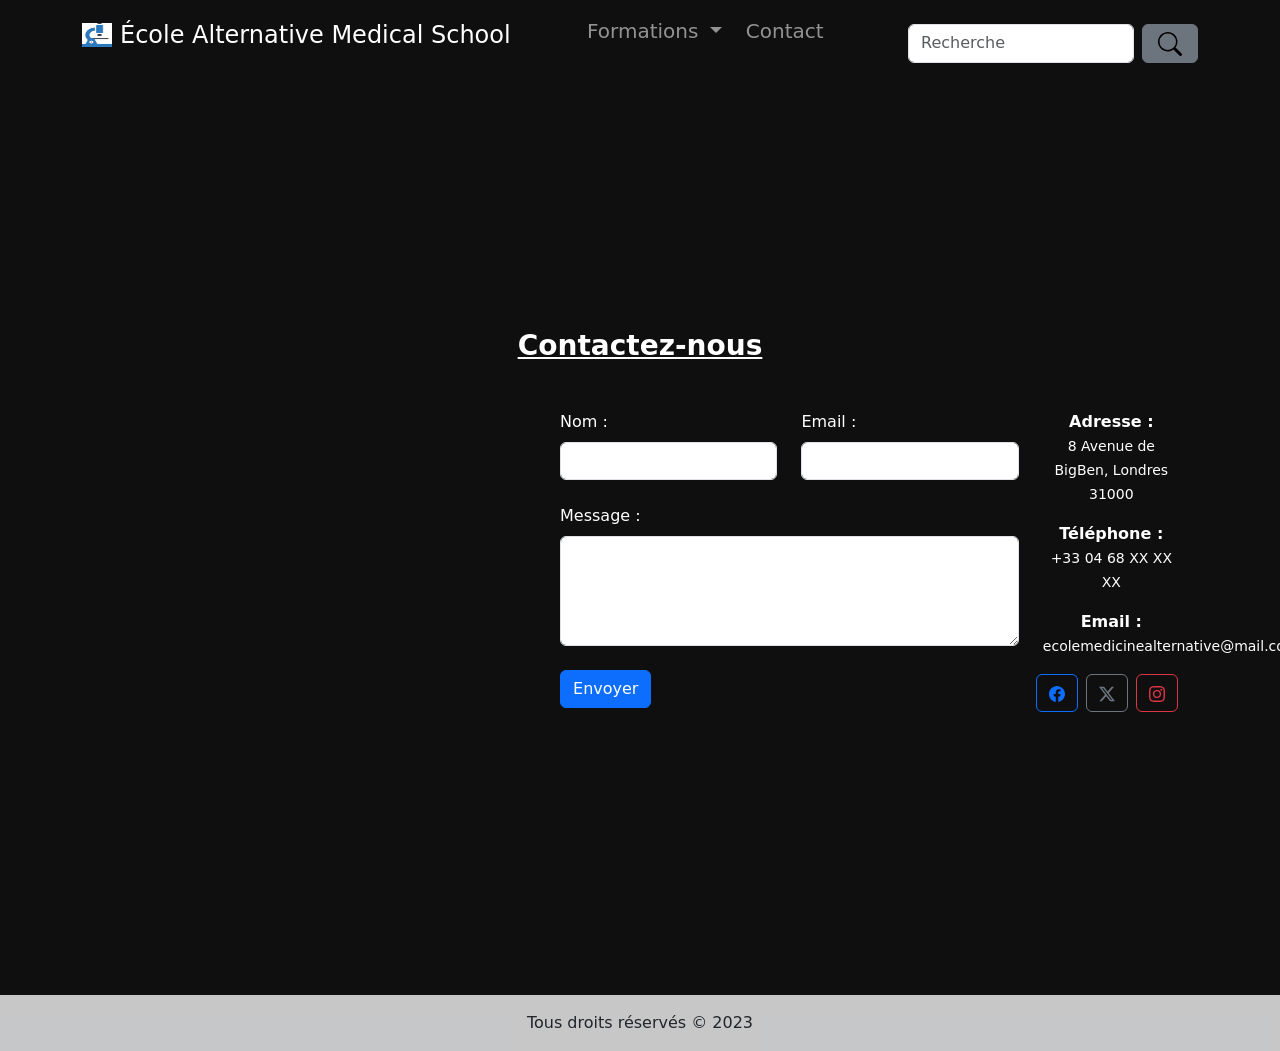
<file: contact.html>
<!DOCTYPE html>
<html lang="fr">
  <head>
    <meta charset="UTF-8" />
    <meta http-equiv="X-UA-Compatible" content="IE=edge" />
    <meta name="viewport" content="width=device-width, initial-scale=1.0" />
    <link href="https://cdn.jsdelivr.net/npm/bootstrap@5.3.2/dist/css/bootstrap.min.css" rel="stylesheet" integrity="sha384-T3c6CoIi6uLrA9TneNEoa7RxnatzjcDSCmG1MXxSR1GAsXEV/Dwwykc2MPK8M2HN" crossorigin="anonymous">
    <link rel="stylesheet" href="assets/style.css" />
    <script src="https://cdn.jsdelivr.net/npm/bootstrap@5.3.2/dist/js/bootstrap.bundle.min.js" integrity="sha384-C6RzsynM9kWDrMNeT87bh95OGNyZPhcTNXj1NW7RuBCsyN/o0jlpcV8Qyq46cDfL" crossorigin="anonymous"></script>
    <link rel="icon" href="assets/logo/360-393-max.jpg" type="image/x-icon">
    <title>Mon Site</title>
  </head>

  <body class="vh-100">
    <!-- Navbar -->
    <nav class="navbar navbar-expand-lg navbar-dark bg-transparent">
      <div class="container">
        <!-- Title -->
        <img src="assets/logo/360-393-max.jpg" class="me-2" alt="Bootstrap" width="30" height="24">
        <a class="navbar-brand fs-4" href="index.html">École Alternative Medical School</a>
        <!-- Toggle Btn -->
        <button class="navbar-toggler shadow-none border-0" type="button" data-bs-toggle="offcanvas" data-bs-target="#offcanvasNavbar" aria-controls="offcanvasNavbar" aria-label="Toggle navigation">
          <span class="navbar-toggler-icon"></span>
        </button>
        <!-- SideBar -->
        <div class="sidebar offcanvas offcanvas-start" tabindex="-1" id="offcanvasNavbar" aria-labelledby="offcanvasNavbarLabel">
          <!-- SideBar Header -->
          <div class="offcanvas-header text-white border-bottom">
            <h5 class="offcanvas-title" id="offcanvasNavbarLabel">École Alternative Medical School</h5>
            <button type="button" class="btn-close btn-close-white shadow-none" data-bs-dismiss="offcanvas" aria-label="Close"></button>
          </div>
          <!-- SideBar Body -->
          <div class="offcanvas-body d-flex flex-column flex-lg-row p-4 p-lg-0">
            <ul class="navbar-nav justify-content-center fs-5 flex-grow-1 pe-3">
              <li class="nav-item dropdown">
                <a class="nav-link dropdown-toggle" href="#" role="button" data-bs-toggle="dropdown" aria-expanded="false">
                  Formations
                </a>
                <ul class="dropdown-menu">
                  <li><a class="dropdown-item" href="Licence.html">Licence</a></li>
                  <li><a class="dropdown-item" href="Master.html">Master</a></li>
                </ul>
              </li>
              <li class="nav-item">
                <a class="nav-link mx-2" href="contact.html">Contact</a>
              </li>
            </ul>
            <div class="d-flex flex-column flex-lg-row justify-content-center align-items-center gap-3">
              <form class="d-flex mt-3" role="search">
                <input class="form-control me-2" type="search" placeholder="Recherche" aria-label="Search">
                <button class="btn btn-secondary" type="submit"><img src="assets/logo/search.svg" alt="search" width="30" height="24"></button>
              </form>
            </div>
          </div>
        </div>
      </div>
    </nav>

    <main>
        <section class="mb-4 text-white w-100 vh-100 d-flex flex-column justify-content-center align-items-center">
          <h3 class="mb-5"><strong><u>Contactez-nous</u></strong></h3>

          <div class="row">
            <div class="col-lg-5">
              <iframe
                src="https://www.google.com/maps/embed?pb=!1m18!1m12!1m3!1d66820.87123191709!2d-0.002143448923970346!3d51.508712156433546!2m3!1f0!2f0!3f0!3m2!1i1024!2i768!4f13.1!3m3!1m2!1s0x47d8a7d07d045765%3A0x4c9cf35a4a47b7ab!2sNewham%20University%20Hospital!5e0!3m2!1sfr!2sfr!4v1701203134360!5m2!1sfr!2sfr"
                class="h-100 w-100" style="border:0;" allowfullscreen="" loading="lazy"></iframe>
            </div>
          
            <div class="col-lg-7">
              <form>
                <div class="row">
                  <div class="col-md-9">
                    <div class="row mb-4">
                      <div class="col-md-6 mb-4 mb-md-0">
                        <div class="form-outline">
                          <label class="form-label" for="form3Example1">Nom :</label>
                          <input type="text" id="form3Example1" class="form-control" />
                        </div>
                      </div>
                      <div class="col-md-6">
                        <div class="form-outline">
                          <label class="form-label" for="form3Example2">Email :</label>
                          <input type="email" id="form3Example2" class="form-control" />
                        </div>
                      </div>
                    </div>
                    <div class="form-outline mb-4">
                      <label class="form-label" for="form4Example3">Message :</label>
                      <textarea class="form-control" id="form4Example3" rows="4"></textarea>
                    </div>
                    <div class="text-center text-md-start">
                      <button type="submit" class="btn btn-primary mb-5 mb-md-0">
                        Envoyer
                      </button>
                    </div>
                  </div>
                  <div class="col-md-3 text-center">
                    <ul class="list-unstyled">
                      <li>
                        <strong>Adresse :</strong><p><small>8 Avenue de BigBen, Londres 31000</small></p>
                      </li>
                      <li>
                        <strong>Téléphone :</strong><p><small>+33 04 68 XX XX XX</small></p>
                      </li>
                      <li>
                        <strong>Email :</strong><p><small>ecolemedicinealternative@mail.com</small></p>
                      </li>
                    </ul>
                  
                    <ul class="list-group list-group-horizontal justify-content-center align-items-center">
                      <li class="list-group me-2">
                        <a class="btn btn-outline-primary" href="https://www.facebook.com/?locale=fr_FR" target="_blank" role="button">
                          <svg xmlns="http://www.w3.org/2000/svg" width="16" height="16" fill="currentColor" class="bi bi-facebook" viewBox="0 0 16 16"><path d="M16 8.049c0-4.446-3.582-8.05-8-8.05C3.58 0-.002 3.603-.002 8.05c0 4.017 2.926 7.347 6.75 7.951v-5.625h-2.03V8.05H6.75V6.275c0-2.017 1.195-3.131 3.022-3.131.876 0 1.791.157 1.791.157v1.98h-1.009c-.993 0-1.303.621-1.303 1.258v1.51h2.218l-.354 2.326H9.25V16c3.824-.604 6.75-3.934 6.75-7.951z"/></svg>
                        </a>
                      </li>
                      <li class="list-group me-2">
                        <a class="btn btn-outline-secondary" href="https://twitter.com/" target="_blank" role="button">
                          <svg xmlns="http://www.w3.org/2000/svg" width="16" height="16" fill="currentColor" class="bi bi-twitter-x" viewBox="0 0 16 16"><path d="M12.6.75h2.454l-5.36 6.142L16 15.25h-4.937l-3.867-5.07-4.425 5.07H.316l5.733-6.57L0 .75h5.063l3.495 4.633L12.601.75Zm-.86 13.028h1.36L4.323 2.145H2.865l8.875 11.633Z"/></svg>
                        </a>
                      </li>
                      <li class="list-group me-2">
                        <a class="btn btn-outline-danger" href="https://www.instagram.com/" target="_blank" role="button">
                          <svg xmlns="http://www.w3.org/2000/svg" width="16" height="16" fill="currentColor" class="bi bi-instagram" viewBox="0 0 16 16"><path d="M8 0C5.829 0 5.556.01 4.703.048 3.85.088 3.269.222 2.76.42a3.917 3.917 0 0 0-1.417.923A3.927 3.927 0 0 0 .42 2.76C.222 3.268.087 3.85.048 4.7.01 5.555 0 5.827 0 8.001c0 2.172.01 2.444.048 3.297.04.852.174 1.433.372 1.942.205.526.478.972.923 1.417.444.445.89.719 1.416.923.51.198 1.09.333 1.942.372C5.555 15.99 5.827 16 8 16s2.444-.01 3.298-.048c.851-.04 1.434-.174 1.943-.372a3.916 3.916 0 0 0 1.416-.923c.445-.445.718-.891.923-1.417.197-.509.332-1.09.372-1.942C15.99 10.445 16 10.173 16 8s-.01-2.445-.048-3.299c-.04-.851-.175-1.433-.372-1.941a3.926 3.926 0 0 0-.923-1.417A3.911 3.911 0 0 0 13.24.42c-.51-.198-1.092-.333-1.943-.372C10.443.01 10.172 0 7.998 0h.003zm-.717 1.442h.718c2.136 0 2.389.007 3.232.046.78.035 1.204.166 1.486.275.373.145.64.319.92.599.28.28.453.546.598.92.11.281.24.705.275 1.485.039.843.047 1.096.047 3.231s-.008 2.389-.047 3.232c-.035.78-.166 1.203-.275 1.485a2.47 2.47 0 0 1-.599.919c-.28.28-.546.453-.92.598-.28.11-.704.24-1.485.276-.843.038-1.096.047-3.232.047s-2.39-.009-3.233-.047c-.78-.036-1.203-.166-1.485-.276a2.478 2.478 0 0 1-.92-.598 2.48 2.48 0 0 1-.6-.92c-.109-.281-.24-.705-.275-1.485-.038-.843-.046-1.096-.046-3.233 0-2.136.008-2.388.046-3.231.036-.78.166-1.204.276-1.486.145-.373.319-.64.599-.92.28-.28.546-.453.92-.598.282-.11.705-.24 1.485-.276.738-.034 1.024-.044 2.515-.045v.002zm4.988 1.328a.96.96 0 1 0 0 1.92.96.96 0 0 0 0-1.92zm-4.27 1.122a4.109 4.109 0 1 0 0 8.217 4.109 4.109 0 0 0 0-8.217zm0 1.441a2.667 2.667 0 1 1 0 5.334 2.667 2.667 0 0 1 0-5.334z"/></svg>
                        </a>
                      </li>
                    </ul>
                  
                  </div>
                </div>
              </form>
            
            </div>
          </div>
        </section>
    </main>

    <!-- Footer -->
    <footer class="bg-light text-center text-lg-start">
      <!-- Copyright -->
      <div class="text-center p-3" style="background-color: rgba(0, 0, 0, 0.2);">
        Tous droits réservés © 2023
      </div>
      <!-- Copyright -->
    </footer>
  </body>
</html>
</file>
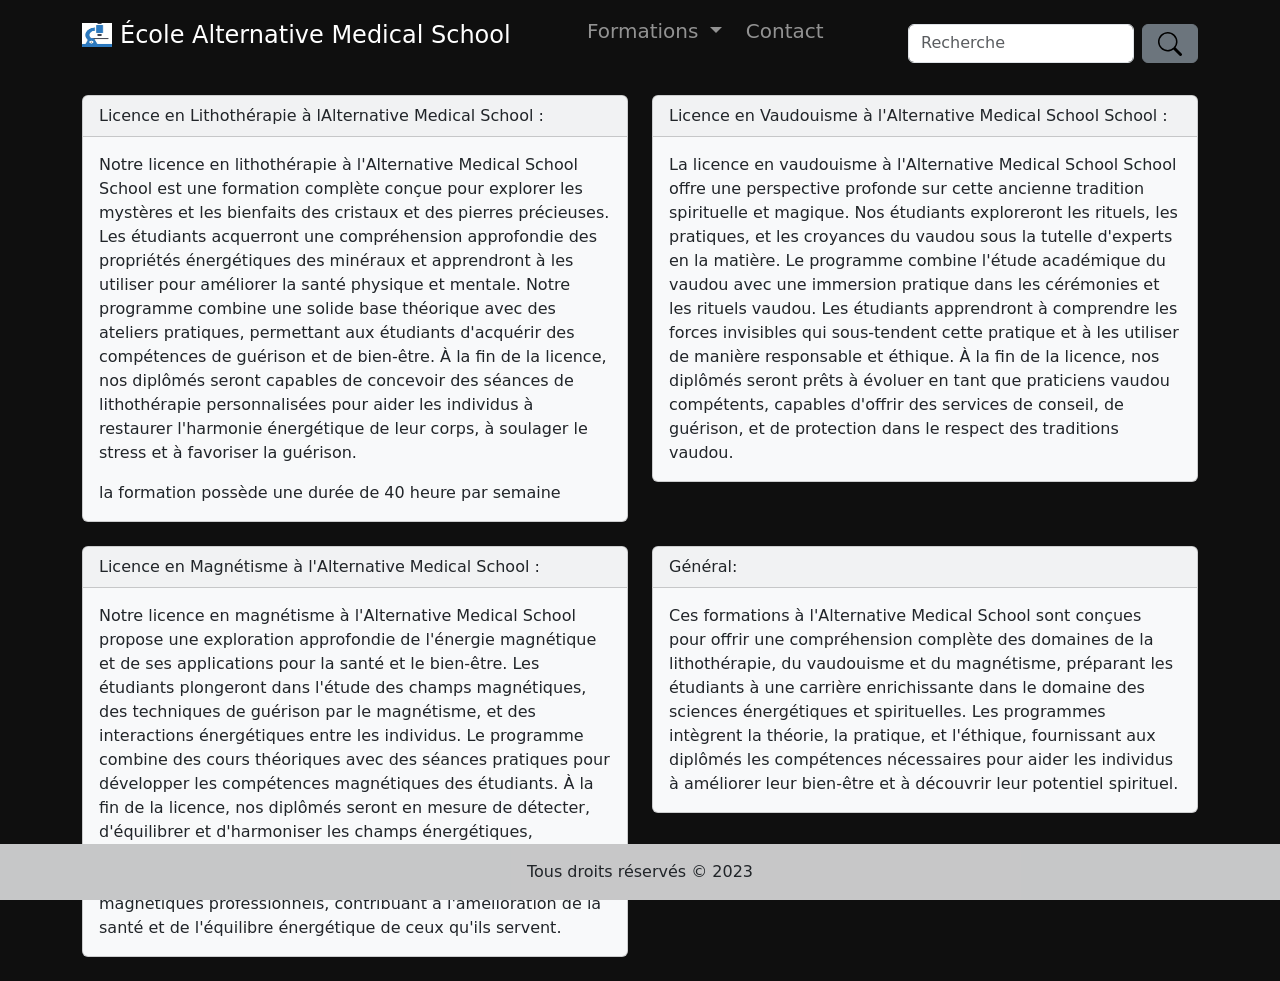
<file: Licence.html>
<!DOCTYPE html>
<html lang="fr" class="h-100">
  <head>
    <meta charset="UTF-8" />
    <meta http-equiv="X-UA-Compatible" content="IE=edge" />
    <meta name="viewport" content="width=device-width, initial-scale=1.0" />
    <link href="https://cdn.jsdelivr.net/npm/bootstrap@5.3.2/dist/css/bootstrap.min.css" rel="stylesheet" integrity="sha384-T3c6CoIi6uLrA9TneNEoa7RxnatzjcDSCmG1MXxSR1GAsXEV/Dwwykc2MPK8M2HN" crossorigin="anonymous">
    <link rel="stylesheet" href="assets/style.css" />
    <script src="https://cdn.jsdelivr.net/npm/bootstrap@5.3.2/dist/js/bootstrap.bundle.min.js" integrity="sha384-C6RzsynM9kWDrMNeT87bh95OGNyZPhcTNXj1NW7RuBCsyN/o0jlpcV8Qyq46cDfL" crossorigin="anonymous"></script>
    <link rel="icon" href="assets/logo/360-393-max.jpg" type="image/x-icon">
    <title>Alternative Medical School</title>
  </head>

  <body class="vh-100">
    <!-- Navbar -->
    <nav class="navbar navbar-expand-lg navbar-dark bg-transparent">
      <div class="container">
        <!-- Title -->
        <img src="assets/logo/360-393-max.jpg" class="me-2" alt="Bootstrap" width="30" height="24">
        <a class="navbar-brand fs-4" href="index.html">École Alternative Medical School</a>
        <!-- Toggle Btn -->
        <button class="navbar-toggler shadow-none border-0" type="button" data-bs-toggle="offcanvas" data-bs-target="#offcanvasNavbar" aria-controls="offcanvasNavbar" aria-label="Toggle navigation">
          <span class="navbar-toggler-icon"></span>
        </button>
        <!-- SideBar -->
        <div class="sidebar offcanvas offcanvas-start" tabindex="-1" id="offcanvasNavbar" aria-labelledby="offcanvasNavbarLabel">
          <!-- SideBar Header -->
          <div class="offcanvas-header text-white border-bottom">
            <h5 class="offcanvas-title" id="offcanvasNavbarLabel">École Alternative Medical School</h5>
            <button type="button" class="btn-close btn-close-white shadow-none" data-bs-dismiss="offcanvas" aria-label="Close"></button>
          </div>
          <!-- SideBar Body -->
          <div class="offcanvas-body d-flex flex-column flex-lg-row p-4 p-lg-0">
            <ul class="navbar-nav justify-content-center fs-5 flex-grow-1 pe-3">
                <li class="nav-item dropdown">
                    <a class="nav-link dropdown-toggle" href="#" role="button" data-bs-toggle="dropdown" aria-expanded="false">
                      Formations
                    </a>
                    <ul class="dropdown-menu">
                      <li><a class="dropdown-item" href="Licence.html">Licence</a></li>
                      <li><a class="dropdown-item" href="Master.html">Master</a></li>
                    </ul>
                  </li>
              <li class="nav-item">
                <a class="nav-link mx-2" href="contact.html">Contact</a>
              </li>
            </ul>
            <div class="d-flex flex-column flex-lg-row justify-content-center align-items-center gap-3">
              <form class="d-flex mt-3" role="search">
                <input class="form-control me-2" type="search" placeholder="Recherche" aria-label="Search">
                <button class="btn btn-secondary" type="submit"><img src="assets/logo/search.svg" alt="search" width="30" height="24"></button>
              </form>
            </div>
          </div>
        </div>
      </div>
    </nav>

    <main>
        <section class="w-100 main-section d-flex flex-column">
            <div class="container mt-4">
                <div class="row">

                    <div class="col-lg-6">
                        <div class="card bg-light mb-4">
                            <div class="card-header">Licence en Lithothérapie à lAlternative Medical School :
                            </div>
                            <div class="card-body">
                                <p class="card-text">Notre licence en lithothérapie à l'Alternative Medical School School est une formation complète conçue pour explorer les mystères et les bienfaits des cristaux et des pierres précieuses. Les étudiants acquerront une compréhension approfondie des propriétés énergétiques des minéraux et apprendront à les utiliser pour améliorer la santé physique et mentale. Notre programme combine une solide base théorique avec des ateliers pratiques, permettant aux étudiants d'acquérir des compétences de guérison et de bien-être. À la fin de la licence, nos diplômés seront capables de concevoir des séances de lithothérapie personnalisées pour aider les individus à restaurer l'harmonie énergétique de leur corps, à soulager le stress et à favoriser la guérison.
                                </p>
                                <p class="card-text">
                                  la formation possède une durée de 40 heure par semaine 
                                </p>
                            </div>
                        </div>
                    </div>

                    <div class="col-lg-6">
                        <div class="card bg-light mb-4">
                            <div class="card-header">Licence en Vaudouisme à l'Alternative Medical School School :
                            </div>
                            <div class="card-body">
                                <p class="card-text">La licence en vaudouisme à l'Alternative Medical School School offre une perspective profonde sur cette ancienne tradition spirituelle et magique. Nos étudiants exploreront les rituels, les pratiques, et les croyances du vaudou sous la tutelle d'experts en la matière. Le programme combine l'étude académique du vaudou avec une immersion pratique dans les cérémonies et les rituels vaudou. Les étudiants apprendront à comprendre les forces invisibles qui sous-tendent cette pratique et à les utiliser de manière responsable et éthique. À la fin de la licence, nos diplômés seront prêts à évoluer en tant que praticiens vaudou compétents, capables d'offrir des services de conseil, de guérison, et de protection dans le respect des traditions vaudou.
                                </p>
                            </div>
                        </div>
                    </div>

                    <div class="col-lg-6">
                        <div class="card bg-light mb-4">
                            <div class="card-header">Licence en Magnétisme à l'Alternative Medical School :
                            </div>
                            <div class="card-body">
                                <p class="card-text">Notre licence en magnétisme à l'Alternative Medical School propose une exploration approfondie de l'énergie magnétique et de ses applications pour la santé et le bien-être. Les étudiants plongeront dans l'étude des champs magnétiques, des techniques de guérison par le magnétisme, et des interactions énergétiques entre les individus. Le programme combine des cours théoriques avec des séances pratiques pour développer les compétences magnétiques des étudiants. À la fin de la licence, nos diplômés seront en mesure de détecter, d'équilibrer et d'harmoniser les champs énergétiques, favorisant ainsi le bien-être physique et émotionnel de leurs clients. Ils seront préparés à travailler en tant que thérapeutes magnétiques professionnels, contribuant à l'amélioration de la santé et de l'équilibre énergétique de ceux qu'ils servent.
                                </p>
                            </div>
                        </div>
                    </div>
                    
                    <div class="col-lg-6">
                      <div class="card bg-light mb-4">
                          <div class="card-header">Général:
                          </div>
                          <div class="card-body">
                              <p class="card-text">Ces formations à l'Alternative Medical School sont conçues pour offrir une compréhension complète des domaines de la lithothérapie, du vaudouisme et du magnétisme, préparant les étudiants à une carrière enrichissante dans le domaine des sciences énergétiques et spirituelles. Les programmes intègrent la théorie, la pratique, et l'éthique, fournissant aux diplômés les compétences nécessaires pour aider les individus à améliorer leur bien-être et à découvrir leur potentiel spirituel.

                              </p>
                          </div>
                      </div>
                  </div>
                    <!-- Ajoutez d'autres blocs de formation similaires ici -->

                </div>
            </div>
        </section>
    </main>

    <!-- Footer -->
    <footer class="bg-light text-center text-lg-start fixed-bottom">
      <!-- Copyright -->
      <div class="text-center p-3" style="background-color: rgba(0, 0, 0, 0.2);">
        Tous droits réservés © 2023
      </div>
      <!-- Copyright -->
    </footer>
  </body>
</html>
</file>
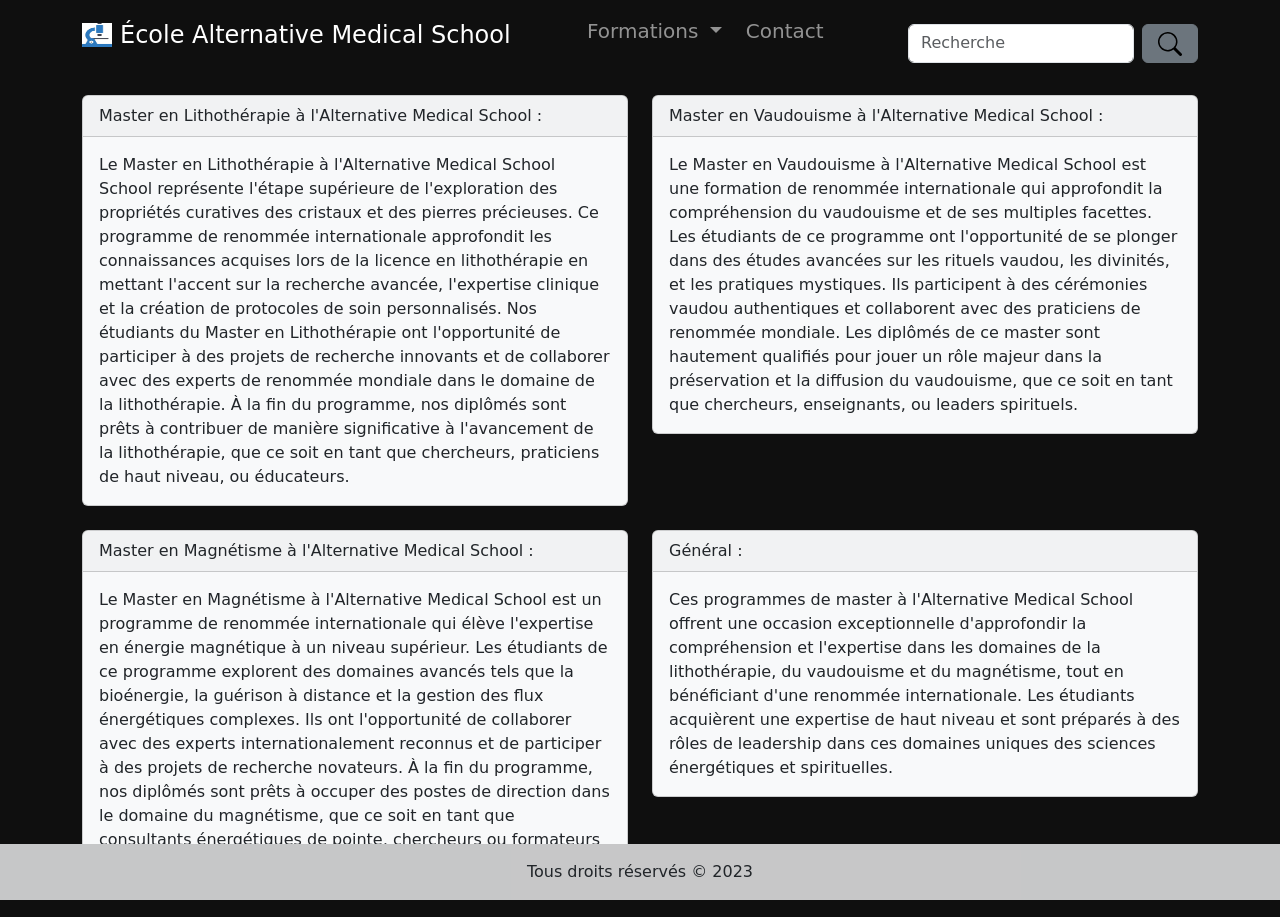
<file: Master.html>
<!DOCTYPE html>
<html lang="fr">
  <head>
    <meta charset="UTF-8" />
    <meta http-equiv="X-UA-Compatible" content="IE=edge" />
    <meta name="viewport" content="width=device-width, initial-scale=1.0" />
    <link href="https://cdn.jsdelivr.net/npm/bootstrap@5.3.2/dist/css/bootstrap.min.css" rel="stylesheet" integrity="sha384-T3c6CoIi6uLrA9TneNEoa7RxnatzjcDSCmG1MXxSR1GAsXEV/Dwwykc2MPK8M2HN" crossorigin="anonymous">
    <link rel="stylesheet" href="assets/style.css" />
    <script src="https://cdn.jsdelivr.net/npm/bootstrap@5.3.2/dist/js/bootstrap.bundle.min.js" integrity="sha384-C6RzsynM9kWDrMNeT87bh95OGNyZPhcTNXj1NW7RuBCsyN/o0jlpcV8Qyq46cDfL" crossorigin="anonymous"></script>
    <link rel="icon" href="assets/logo/360-393-max.jpg" type="image/x-icon">
    <title>Mon Site</title>
  </head>

  <body class="vh-100">
    <!-- Navbar -->
    <nav class="navbar navbar-expand-lg navbar-dark bg-transparent">
      <div class="container">
        <!-- Title -->
        <img src="assets/logo/360-393-max.jpg" class="me-2" alt="Bootstrap" width="30" height="24">
        <a class="navbar-brand fs-4" href="index.html">École Alternative Medical School</a>
        <!-- Toggle Btn -->
        <button class="navbar-toggler shadow-none border-0" type="button" data-bs-toggle="offcanvas" data-bs-target="#offcanvasNavbar" aria-controls="offcanvasNavbar" aria-label="Toggle navigation">
          <span class="navbar-toggler-icon"></span>
        </button>
        <!-- SideBar -->
        <div class="sidebar offcanvas offcanvas-start" tabindex="-1" id="offcanvasNavbar" aria-labelledby="offcanvasNavbarLabel">
          <!-- SideBar Header -->
          <div class="offcanvas-header text-white border-bottom">
            <h5 class="offcanvas-title" id="offcanvasNavbarLabel">École Alternative Medical School</h5>
            <button type="button" class="btn-close btn-close-white shadow-none" data-bs-dismiss="offcanvas" aria-label="Close"></button>
          </div>
          <!-- SideBar Body -->
          <div class="offcanvas-body d-flex flex-column flex-lg-row p-4 p-lg-0">
            <ul class="navbar-nav justify-content-center fs-5 flex-grow-1 pe-3">
                <li class="nav-item dropdown">
                    <a class="nav-link dropdown-toggle" href="#" role="button" data-bs-toggle="dropdown" aria-expanded="false">
                      Formations
                    </a>
                    <ul class="dropdown-menu">
                      <li><a class="dropdown-item" href="Licence.html">Licence</a></li>
                      <li><a class="dropdown-item" href="Master.html">Master</a></li>
                    </ul>
                  </li>
              <li class="nav-item">
                <a class="nav-link mx-2" href="contact.html">Contact</a>
              </li>
            </ul>
            <div class="d-flex flex-column flex-lg-row justify-content-center align-items-center gap-3">
              <form class="d-flex mt-3" role="search">
                <input class="form-control me-2" type="search" placeholder="Recherche" aria-label="Search">
                <button class="btn btn-secondary" type="submit"><img src="assets/logo/search.svg" alt="search" width="30" height="24"></button>
              </form>
            </div>
          </div>
        </div>
      </div>
    </nav>

    <main>
        <section class="w-100 main-section d-flex flex-column">
            <div class="container mt-4">
                <div class="row">

                    <div class="col-lg-6">
                        <div class="card bg-light mb-4">
                            <div class="card-header">Master en Lithothérapie à l'Alternative Medical School :
                            </div>
                            <div class="card-body">
                                <p class="card-text">Le Master en Lithothérapie à l'Alternative Medical School School représente l'étape supérieure de l'exploration des propriétés curatives des cristaux et des pierres précieuses. Ce programme de renommée internationale approfondit les connaissances acquises lors de la licence en lithothérapie en mettant l'accent sur la recherche avancée, l'expertise clinique et la création de protocoles de soin personnalisés. Nos étudiants du Master en Lithothérapie ont l'opportunité de participer à des projets de recherche innovants et de collaborer avec des experts de renommée mondiale dans le domaine de la lithothérapie. À la fin du programme, nos diplômés sont prêts à contribuer de manière significative à l'avancement de la lithothérapie, que ce soit en tant que chercheurs, praticiens de haut niveau, ou éducateurs.
                                </p>
                            </div>
                        </div>
                    </div>

                    <div class="col-lg-6">
                        <div class="card bg-light mb-4">
                            <div class="card-header">Master en Vaudouisme à l'Alternative Medical School :
                            </div>
                            <div class="card-body">
                                <p class="card-text">Le Master en Vaudouisme à l'Alternative Medical School est une formation de renommée internationale qui approfondit la compréhension du vaudouisme et de ses multiples facettes. Les étudiants de ce programme ont l'opportunité de se plonger dans des études avancées sur les rituels vaudou, les divinités, et les pratiques mystiques. Ils participent à des cérémonies vaudou authentiques et collaborent avec des praticiens de renommée mondiale. Les diplômés de ce master sont hautement qualifiés pour jouer un rôle majeur dans la préservation et la diffusion du vaudouisme, que ce soit en tant que chercheurs, enseignants, ou leaders spirituels.
                                </p>
                            </div>
                        </div>
                    </div>

                    <div class="col-lg-6">
                        <div class="card bg-light mb-4">
                            <div class="card-header">Master en Magnétisme à l'Alternative Medical School :
                            </div>
                            <div class="card-body">
                                <p class="card-text">Le Master en Magnétisme à l'Alternative Medical School est un programme de renommée internationale qui élève l'expertise en énergie magnétique à un niveau supérieur. Les étudiants de ce programme explorent des domaines avancés tels que la bioénergie, la guérison à distance et la gestion des flux énergétiques complexes. Ils ont l'opportunité de collaborer avec des experts internationalement reconnus et de participer à des projets de recherche novateurs. À la fin du programme, nos diplômés sont prêts à occuper des postes de direction dans le domaine du magnétisme, que ce soit en tant que consultants énergétiques de pointe, chercheurs ou formateurs mondialement respectés.

                                </p>
                            </div>
                        </div>
                    </div>

                    <div class="col-lg-6">
                      <div class="card bg-light mb-4">
                          <div class="card-header">Général :
                          </div>
                          <div class="card-body">
                              <p class="card-text">Ces programmes de master à l'Alternative Medical School offrent une occasion exceptionnelle d'approfondir la compréhension et l'expertise dans les domaines de la lithothérapie, du vaudouisme et du magnétisme, tout en bénéficiant d'une renommée internationale. Les étudiants acquièrent une expertise de haut niveau et sont préparés à des rôles de leadership dans ces domaines uniques des sciences énergétiques et spirituelles.
                              </p>
                          </div>
                      </div>
                  </div>

                    <!-- Ajoutez d'autres blocs de formation similaires ici -->

                </div>
            </div>
        </section>
    </main>

    <!-- Footer -->
    <footer class="bg-light text-center text-lg-start fixed-bottom">
      <!-- Copyright -->
      <div class="text-center p-3" style="background-color: rgba(0, 0, 0, 0.2);">
        Tous droits réservés © 2023
      </div>
      <!-- Copyright -->
    </footer>
  </body>
</html>
</file>
<file: assets/style.css>
@font-face {
    font-family: "Calibri"; 
    src: url("fonts/calibri.ttf");
}
body {
    background: rgb(15, 15, 15);
    background-blend-mode: multiply;
    background-position: center;
    background-size: cover;
    background-repeat: no-repeat;
}


@media(max-width: 991px) {
    .sidebar {
        background-color: rgba(255, 255, 255, 0.15);
        backdrop-filter: blur(10px);
    }
}

.carousel-section .carousel-item {
    position: relative;
}

.carousel-section .carousel-item::before {
    content: '';
    position: absolute;
    top: 0;
    left: 0;
    width: 100%;
    height: 100%;
    background: rgba(0, 0, 0, 0.502);
}

.carousel-section .carousel-item:hover::before {
    opacity: 0;
}

.carousel-section .carousel-caption {
    position: absolute;
    top: 50%;
    left: 50%;
    transform: translate(-50%, -50%);
    color: white;
    font-size: 20px;
    text-align: center;
}

#container {
    position: relative;
    width: 50%;
}

#imageEcole {
    display: block;
    width: 100%;
    height: auto;
}

#overlay {
    position: absolute;
    top: 0;
    bottom: 0;
    left: 0;
    right: 0;
    height: 100%;
    width: 100%;
    opacity: 0;
    transition: .5s ease;
    background-color: rgba(0, 0, 0, 0.502);
}

#container:hover #overlay {
    opacity: 1;
}

#textImage {
    color: white;
    font-size: 20px;
    position: absolute;
    top: 50%;
    left: 50%;
    transform: translate(-50%, -50%);
    text-align: center;
}

.carousel-banner {
    position: absolute;
    top: 0;
    left: 0;
    width: 100%;
    padding: 20px;
    background-color: rgba(0, 0, 0, 0.5); 
    text-align: center;
    color: white;
    font-size: 24px;
  }
  
  .carousel-banner h2 {
    margin: 0;
  }
  .police{
    font-family:Calibri;
  }
.sponsor{
    margin: auto;
    text-align: center;
    height: 15%;
    width: 15%;
}

.CA{
    margin: auto;
    height: 10%;
    width: 12%;
}
</file>
